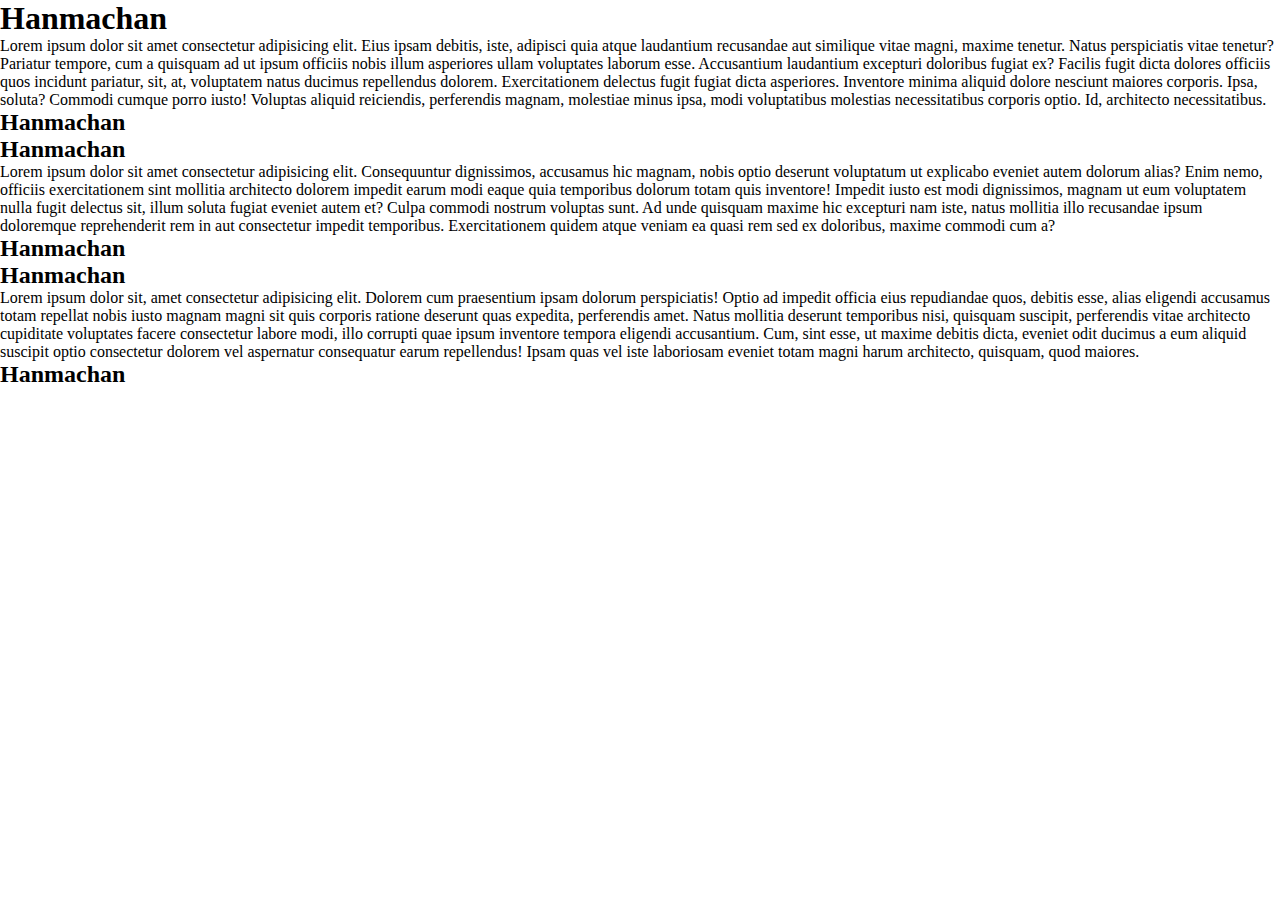
<file: index.html>
<!DOCTYPE html>
<html lang="pt-br">
<head>
    <meta charset="UTF-8">
    <meta name="viewport" content="width=device-width, initial-scale=1.0">
    <title>aprendendo css</title>
    <link rel="stylesheet" href="./style7.css">
</head>
<body>
    <div class="bg1">
        <h1>Hanmachan</h1>
        <p>Lorem ipsum dolor sit amet consectetur adipisicing elit. Eius ipsam debitis, iste, adipisci quia atque laudantium recusandae aut similique vitae magni, maxime tenetur. Natus perspiciatis vitae tenetur? Pariatur tempore, cum a quisquam ad ut ipsum officiis nobis illum asperiores ullam voluptates laborum esse. Accusantium laudantium excepturi doloribus fugiat ex? Facilis fugit dicta dolores officiis quos incidunt pariatur, sit, at, voluptatem natus ducimus repellendus dolorem. Exercitationem delectus fugit fugiat dicta asperiores. Inventore minima aliquid dolore nesciunt maiores corporis. Ipsa, soluta? Commodi cumque porro iusto! Voluptas aliquid reiciendis, perferendis magnam, molestiae minus ipsa, modi voluptatibus molestias necessitatibus corporis optio. Id, architecto necessitatibus.</p>
</div>
    <div class="bg2">
        <h2>Hanmachan</h2>
    </div>
    <div class="bg3">
       <h2>Hanmachan</h2>
       <p>Lorem ipsum dolor sit amet consectetur adipisicing elit. Consequuntur dignissimos, accusamus hic magnam, nobis optio deserunt voluptatum ut explicabo eveniet autem dolorum alias? Enim nemo, officiis exercitationem sint mollitia architecto dolorem impedit earum modi eaque quia temporibus dolorum totam quis inventore! Impedit iusto est modi dignissimos, magnam ut eum voluptatem nulla fugit delectus sit, illum soluta fugiat eveniet autem et? Culpa commodi nostrum voluptas sunt. Ad unde quisquam maxime hic excepturi nam iste, natus mollitia illo recusandae ipsum doloremque reprehenderit rem in aut consectetur impedit temporibus. Exercitationem quidem atque veniam ea quasi rem sed ex doloribus, maxime commodi cum a?</p>
    </div>
    <div class="bg4">
        <h2>Hanmachan</h2>
    </div>
    <div class="bg5">
        <h2>Hanmachan</h2>
        <p>Lorem ipsum dolor sit, amet consectetur adipisicing elit. Dolorem cum praesentium ipsam dolorum perspiciatis! Optio ad impedit officia eius repudiandae quos, debitis esse, alias eligendi accusamus totam repellat nobis iusto magnam magni sit quis corporis ratione deserunt quas expedita, perferendis amet. Natus mollitia deserunt temporibus nisi, quisquam suscipit, perferendis vitae architecto cupiditate voluptates facere consectetur labore modi, illo corrupti quae ipsum inventore tempora eligendi accusantium. Cum, sint esse, ut maxime debitis dicta, eveniet odit ducimus a eum aliquid suscipit optio consectetur dolorem vel aspernatur consequatur earum repellendus! Ipsam quas vel iste laboriosam eveniet totam magni harum architecto, quisquam, quod maiores.</p>
    </div>
    <div  class="bg6">
        <h2>Hanmachan</h2>
    </div>
</body>
</html>
</file>
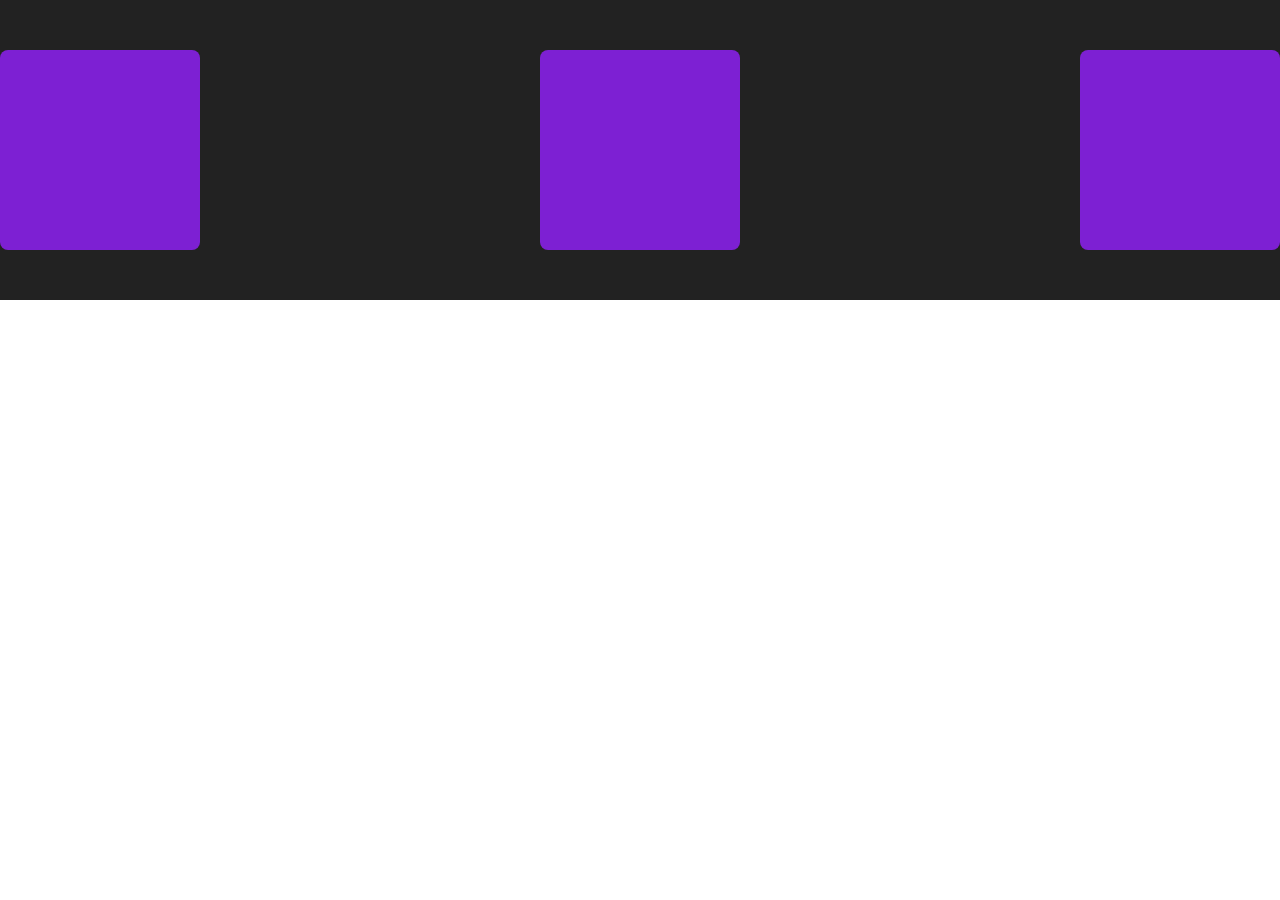
<file: index-2.html>
<!DOCTYPE html>
<html lang="pt-br">
<head>
    <meta charset="UTF-8">
    <meta name="viewport" content="width=device-width, initial-scale=1.0">
    <title>aprendendo CSS</title>
    <link rel="stylesheet" href="./style7.css">
</head>
<body>
    <div class="container">
        <div class="box"></div>
        <div class="box"></div>
        <div class="box"></div>
    </div>
</body>
</html>
</file>
<file: style7.css>
* {
    padding: 0;
    margin: 0;
    box-sizing: border-box;
}

.container {
    display: flex;
    justify-content: space-between;
    flex-wrap: wrap;
    gap: 20px;
    padding: 50px 0px;
    background: #222;

    & .box {
        border-radius: 8px;
        width: 200px;
        height: 200px;
        background-color: rgb(125, 32, 211);
    }
}
</file>
